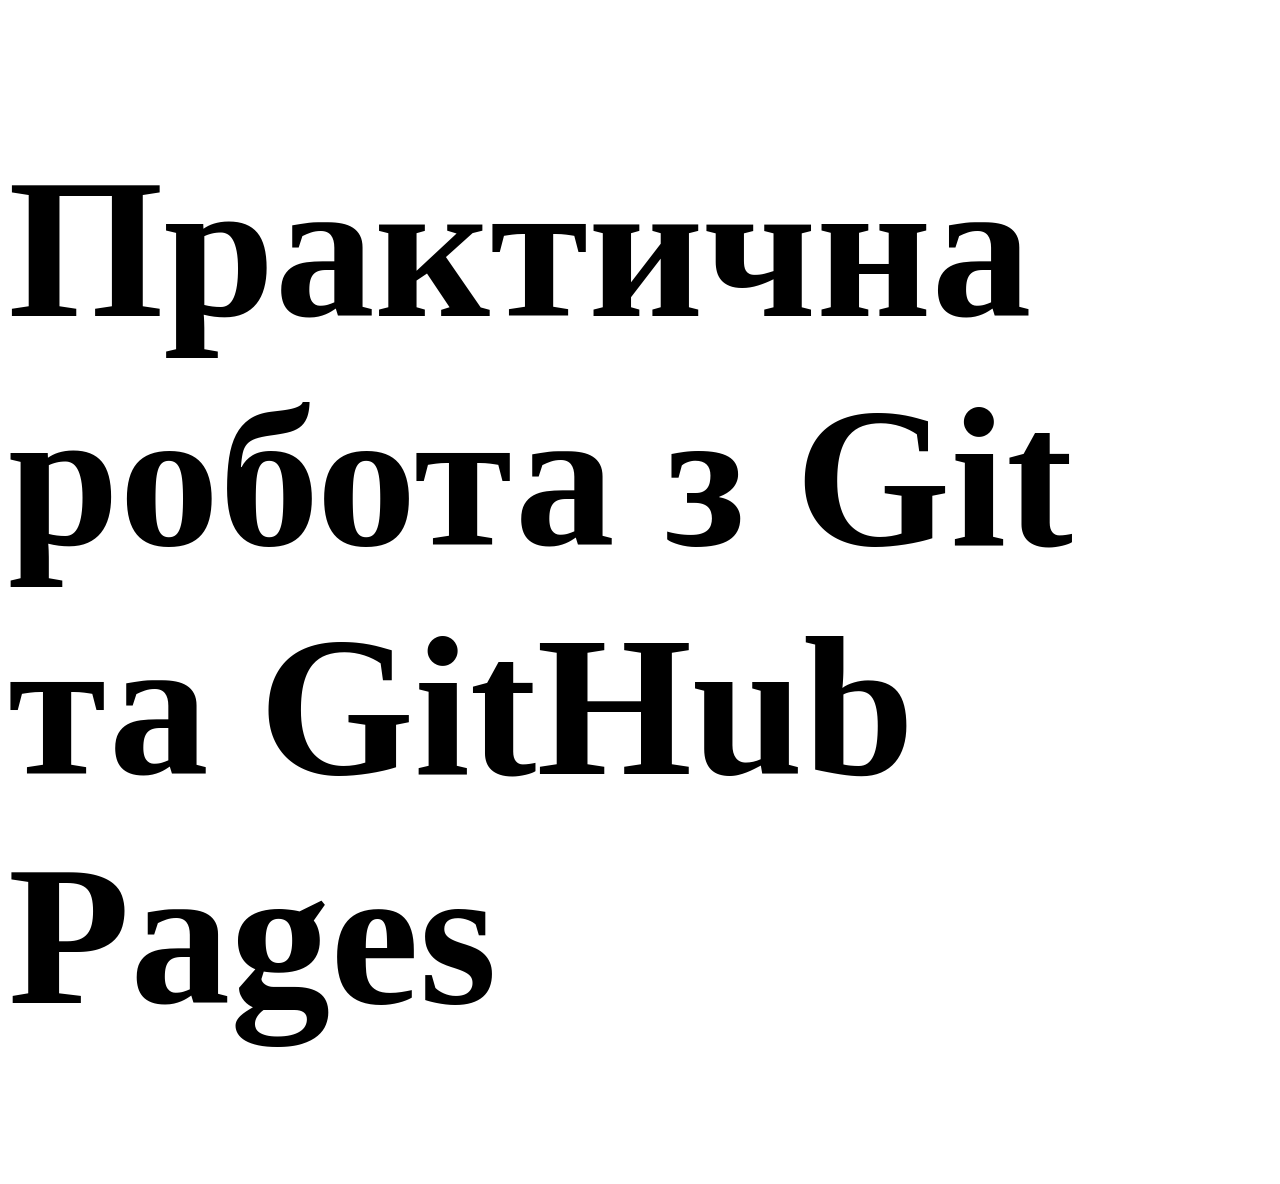
<file: index.html>
<!doctype html>
<html lang="en">
<head>
    <meta charset="UTF-8">
    <meta name="viewport"
          content="width=device-width, user-scalable=no, initial-scale=1.0, maximum-scale=1.0, minimum-scale=1.0">
    <meta http-equiv="X-UA-Compatible" content="ie=edge">
    <title>Document</title>


    <link rel="stylesheet" href="front/style.css">
</head>
<body>
<h1>Практична робота з Git та GitHub Pages</h1>


<script src="front/index.js"></script>
</body>
</html>
</file>
<file: front/style.css>
h1{
    color: black;
    font-size: 200px;
}
</file>
